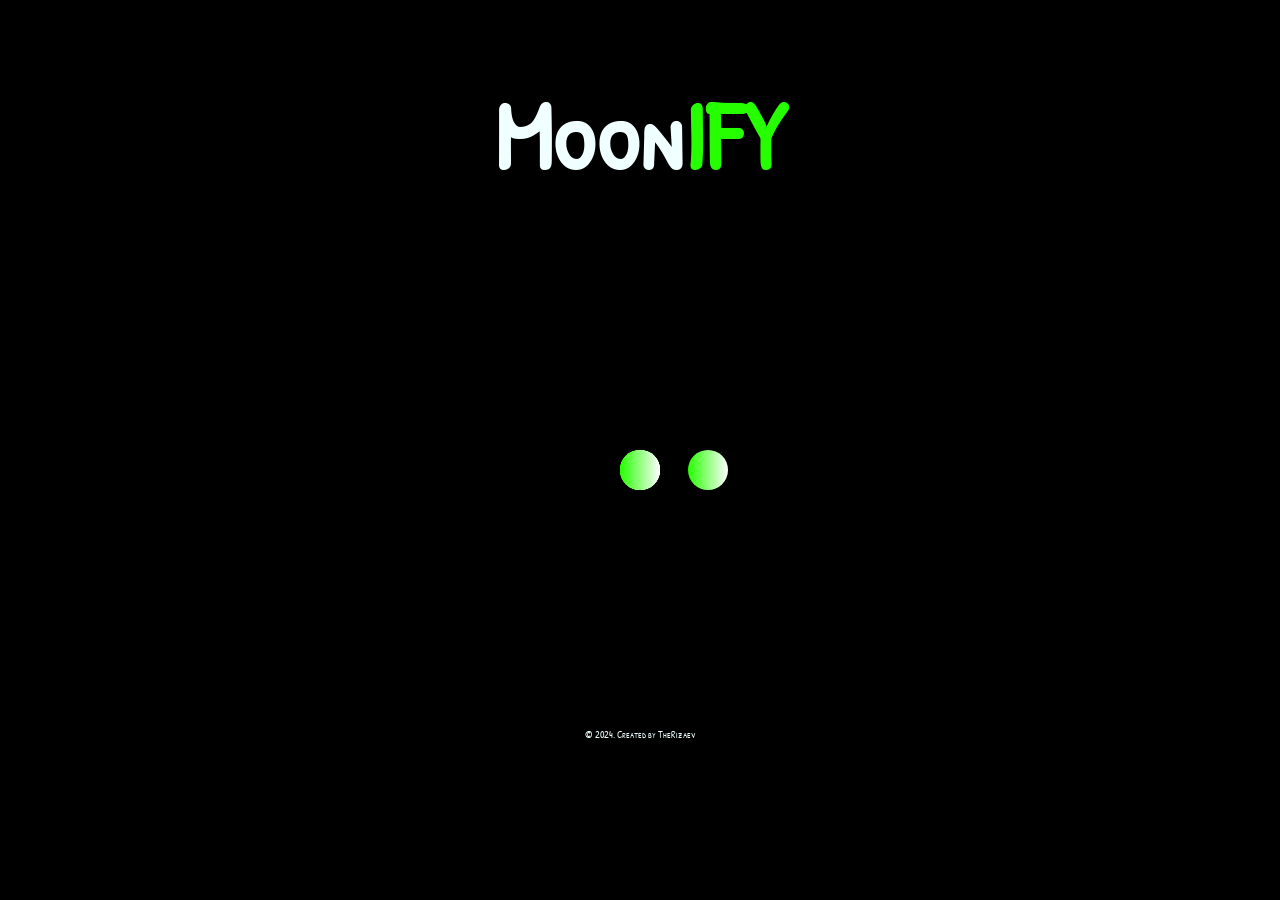
<file: index.html>
<!DOCTYPE html>
<html lang="ru">
<head>
  <title>MoonIFY</title>
  <meta charset="utf-8">
  <meta name="viewport" content="width=device-width, initial-scale=1">
  <meta http-equiv="X-UA-Compatible" content="IE=edge">
  <meta name="description" content="Programmers from MSU. Official site of Moonify.">
  <meta name="keywords" content="moonify, MoonIFY, MSU, programming">
  <meta name="author" content="TheRizaev">
  <link rel="stylesheet" href="assets/css/main-min.css">
  <link rel="stylesheet" href="assets/css/main.css">
  <link rel="shortcut icon" href="assets/img/logo.png" />
</head>
<body>

<div id="page-preloader" class="preloader">
  <div class="loader" id="text">Moon<b class="logo-b">IFY</b></div>
  <div class="spinner">
    <div class="ball">
      <div></div>
      <div></div>
      <div></div>
      <div></div>
      <div></div>
  </div></div>
  <div class="creator lng-creator">&copy 2024 Copyrigh. Created by TheRizaev</div>
</div>

<!-- For small screen smartphones -->
<div class="device-notification">
  <a class="device-notification--logo" href="#0">
    <img src="assets/img/logo.png" alt="MoonIFYs">
    <p>Moon<b class="logo-b">IFY</b></p>
  </a>
  <p class="device-notification--message lng-notification">MoonIFY has so much to offer that we must request you orient your device to portrait or find a larger screen. You won't be disappointed.</p>
</div>
<!-- .............................. -->



<div class="perspective effect-rotate-left">
  <div class="container"><div class="outer-nav--return"></div>
    <div id="viewport" class="l-viewport">
      <div class="l-wrapper">
        <header class="header">
          <a class="header--logo" href="https://therizaev.github.io/moonify/">
            <img src="assets/img/logo.png" width="120px" alt="Global" class="logo-img">
            <p class="logo-f logo-name">Moon<b class="logo-b">IFY</b></p>
          </a>
          <button class="header--cta cta">SARA</button>
          <br>
          <select class="change-lang">
            <option value="ru">RU</option>
            <option value="en">EN</option>
          </select>
          <div class="header--nav-toggle">
            <span>
            </span>
          </div>
        </header>
        <nav class="l-side-nav">
          <ul class="side-nav">
            <li class="is-active"><span class="lng-main">Main</span></li>
            <li><span class="lng-works">Works</span></li>
            <li><span class="lng-team">Team</span></li>
            <li><span class="lng-contact">Contact</span></li>
            <li><span>SARA</span></li>
          </ul>
        </nav>
        <ul class="l-main-content main-content">
          <li class="l-section section section--is-active">
            <div class="intro">
              <div class="intro--banner">
                <h1 class="lng-intro">Moon<b class="logo-b">IFY</b> - <br>your next<br> interactive<br>experience</h1>
                <button class="cta"><a class="lng-look">Take a Look</a>
                  <svg version="1.1" id="Layer_1" xmlns="http://www.w3.org/2000/svg" xmlns:xlink="http://www.w3.org/1999/xlink" x="0px" y="0px" viewBox="0 0 150 118" style="enable-background:new 0 0 150 118;" xml:space="preserve">
                  <g transform="translate(0.000000,118.000000) scale(0.100000,-0.100000)">
                    <path d="M870,1167c-34-17-55-57-46-90c3-15,81-100,194-211l187-185l-565-1c-431,0-571-3-590-13c-55-28-64-94-18-137c21-20,33-20,597-20h575l-192-193C800,103,794,94,849,39c20-20,39-29,61-29c28,0,63,30,298,262c147,144,272,271,279,282c30,51,23,60-219,304C947,1180,926,1196,870,1167z"/>
                  </g>
                  </svg>
                  <span class="btn-background"></span>
                </button>
                <img src="assets/img/introduction-visual.png" width="400" alt="Welcome">
              </div>
              <div class="intro--options">
                <a href="#0">
                  <h3 class="lng-name-1">The Rizaev <small>(AMIRKHAN RIZAEV)</small></h3>
                  <p class="lng-about-1">Founder of the MoonIFY. Head programmer. Junior Full-Stack &AMP; Python Developer</p>
                </a>
                <!-- <a href="#0">
                  <h3 class="lng-name-2">Dubrovskaya Amaliya</h3>
                  <p class="lng-about-2">Software Architect &amp; Development Engineer. Designer &amp; Python Developer. Co-founder </p>
                </a>
                <a href="#0">
                  <h3 class="lng-name-3">Mirgaziev Emil</h3>
                  <p class="lng-about-3">Python Developer. Experience in DS/ML-engineering. Co-founder</p>
                </a> -->
              </div>
            </div>
          </li>
          <li class="l-section section">
            <div class="work">
              <h2 class="lng-ourworks">Our works</h2>
              <div class="work--lockup">
                <ul class="slider">
                  <li class="slider--item slider--item-left">
                    <a href="#0">
                      <div class="slider--item-image">
                        <img src="assets/img/abc.jpg" alt="Victory">
                      </div>
                      <p class="slider--item-title tbd1">TBD</p>
                      <p class="slider--item-description">...</p>
                    </a>
                  </li>
                  <li class="slider--item slider--item-center">
                    <a href="https://therizaev.github.io/sara/">
                      <div class="slider--item-image">
                        <img src="assets/img/Sara.jpg" alt="Metiew and Smith">
                      </div>
                      <p class="slider--item-title tbd2">SARA</p>
                      <p class="slider--item-description lng-about-works-2">AI VOICE ASSISTANT. Designed for smart communication with the user on PC</p>
                    </a>
                  </li>
                  <li class="slider--item slider--item-right">
                    <a href="#0">
                      <div class="slider--item-image">
                        <img src="assets/img/abc.jpg" alt="Alex Nowak">
                      </div>
                      <p class="slider--item-title tbd3">TBD</p>
                      <p class="slider--item-description">...</p>
                    </a>
                  </li>
                </ul>
                <div class="slider--prev">
                  <svg version="1.1" id="Layer_1" xmlns="http://www.w3.org/2000/svg" xmlns:xlink="http://www.w3.org/1999/xlink" x="0px" y="0px"
                  viewBox="0 0 150 118" style="enable-background:new 0 0 150 118;" xml:space="preserve">
                  <g transform="translate(0.000000,118.000000) scale(0.100000,-0.100000)">
                    <path d="M561,1169C525,1155,10,640,3,612c-3-13,1-36,8-52c8-15,134-145,281-289C527,41,562,10,590,10c22,0,41,9,61,29
                    c55,55,49,64-163,278L296,510h575c564,0,576,0,597,20c46,43,37,109-18,137c-19,10-159,13-590,13l-565,1l182,180
                    c101,99,187,188,193,199c16,30,12,57-12,84C631,1174,595,1183,561,1169z"/>
                  </g>
                  </svg>
                </div>
                <div class="slider--next">
                  <svg version="1.1" id="Layer_1" xmlns="http://www.w3.org/2000/svg" xmlns:xlink="http://www.w3.org/1999/xlink" x="0px" y="0px" viewBox="0 0 150 118" style="enable-background:new 0 0 150 118;" xml:space="preserve">
                  <g transform="translate(0.000000,118.000000) scale(0.100000,-0.100000)">
                    <path d="M870,1167c-34-17-55-57-46-90c3-15,81-100,194-211l187-185l-565-1c-431,0-571-3-590-13c-55-28-64-94-18-137c21-20,33-20,597-20h575l-192-193C800,103,794,94,849,39c20-20,39-29,61-29c28,0,63,30,298,262c147,144,272,271,279,282c30,51,23,60-219,304C947,1180,926,1196,870,1167z"/>
                  </g>
                  </svg>
                </div>
              </div>
            </div>
          </li>
          <li class="l-section section">
            <div class="about">
              <div class="about--banner">
                <h2 class="lng-banner">We<br>believe in<br>passionate<br>coders</h2>
                <a href="https://t.me/therizaev"><b class="lng-part">become a part of moonify</b>
                  <span>
                    <svg version="1.1" id="Layer_1" xmlns="http://www.w3.org/2000/svg" xmlns:xlink="http://www.w3.org/1999/xlink" x="0px" y="0px" viewBox="0 0 150 118" style="enable-background:new 0 0 150 118;" xml:space="preserve">
                    <g transform="translate(0.000000,118.000000) scale(0.100000,-0.100000)">
                      <path d="M870,1167c-34-17-55-57-46-90c3-15,81-100,194-211l187-185l-565-1c-431,0-571-3-590-13c-55-28-64-94-18-137c21-20,33-20,597-20h575l-192-193C800,103,794,94,849,39c20-20,39-29,61-29c28,0,63,30,298,262c147,144,272,271,279,282c30,51,23,60-219,304C947,1180,926,1196,870,1167z"/>
                    </g>
                    </svg>
                  </span>
                </a>
                <img src="assets/img/about.png" width="500" alt="About Us">
              </div>
            </div>
          </li>
          <li class="l-section section">
            <div class="contact">
              <div class="contact--lockup">
                <div class="modal">
                  <div class="modal--information">
                    <p class="lng-location">MSU, Tashkent, Uzbekistan</p>
                    <a href="mailto:moonteamhelp@gmail.com">moonteamhelp@gmail.com</a>
                    <a href="tel:+998991535009">+998991535009</a>
                  </div>
                  <ul class="modal--options">
                    <li><a href="https://t.me/therizaev">Telegram</a></li>
                    <li><a href="https://www.instagram.com/therizaev/">Instagram</a></li>
                    <li><a href="mailto:moonteamhelp@gmail.com" class="lng-contactus">Contact Us</a></li>
                  </ul>
                </div>
              </div>
            </div>
          </li>
          <li class="l-section section">
            <div class="hire">
              <h2 class="lng-sarasoon">SARA soon...</h2>
              <p class="lng-saraabout"></p>
            </div>
          </li>
        </ul>
      </div>
    </div>
  </div>
  <ul class="outer-nav">
    <li class="is-active lng-main-out">Main</li>
    <li class="lng-works-out">Works</li>
    <li class="lng-team-out">Team</li>
    <li class="lng-contact-out">Contact</li>
    <li>SARA</li>
  </ul>
</div>

<script src="https://ajax.googleapis.com/ajax/libs/jquery/2.2.4/jquery.min.js"></script>
<script>window.jQuery || document.write('<script src="assets/js/vendor/jquery-2.2.4.min.js"><\/script>')</script>
<script src="assets/js/functions-min.js"></script>
<script src="assets/js/preloader.js"></script>
<script src="assets/js/langArr.js"></script>
<script src="assets/js/change-lang.js"></script>
</body>
</html>
</file>
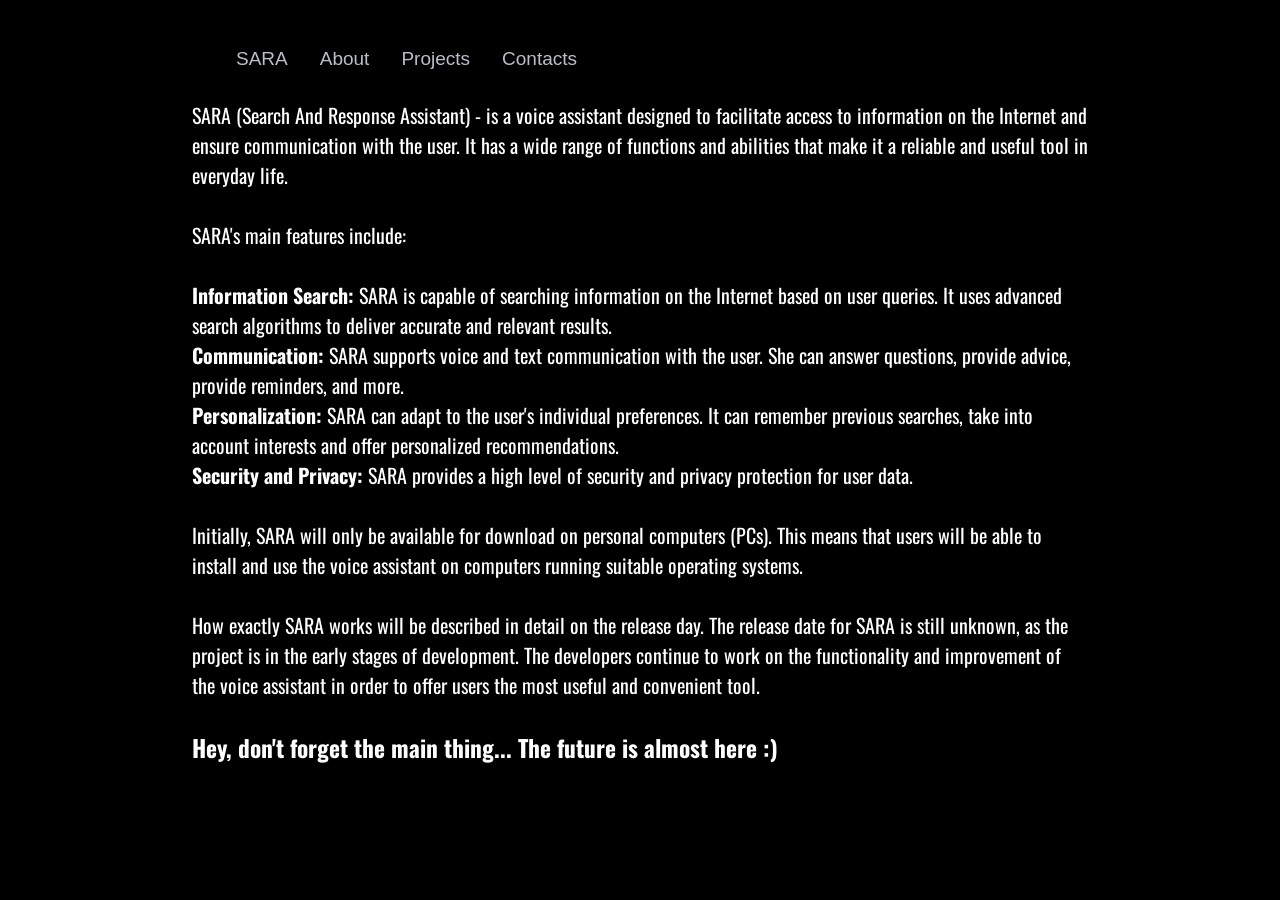
<file: about.html>
<!DOCTYPE html>
<html lang="en">
<head>
	<meta charset="UTF-8">
	<meta name="viewport" content="width=device-width, initial-scale=1.0">
	<title>SARA</title>

	<script src="libs/gsap/gsap.min.js" defer></script>

	<script src="libs/swiper/swiper-bundle.min.js" defer></script>
	<link rel="stylesheet" href="libs/swiper/swiper-bundle.min.css">

	<link rel="stylesheet" href="css/main.css">
	<link rel="shortcut icon" href="img/logo-sara.jpg"/>
	<link rel="stylesheet" href="css/about.css">
	<script src="js/app.js" defer></script>

</head>
<body>

	<div class="top-line">
		<div class="container container-top">
			<div>
				<ul class="main-mnu">
                    <li><a href="index.html">SARA</a></li>
					<li><a href="about.html">About</a></li>
					<li><a href="https://therizaev.github.io/moonify/">Projects</a></li>
					<li><a href="https://t.me/therizaev">Contacts</a></li>
				</ul>
			</div>
		</div>
	</div>

    <div class="about">SARA (Search And Response Assistant) - is a voice assistant designed to facilitate access to information on the Internet and ensure communication with the user. It has a wide range of functions and abilities that make it a reliable and useful tool in everyday life.<br>
		<br>
		SARA's main features include:<br><br>
		
		<b>Information Search:</b> SARA is capable of searching information on the Internet based on user queries. It uses advanced search algorithms to deliver accurate and relevant results.<br>
		<b>Communication:</b> SARA supports voice and text communication with the user. She can answer questions, provide advice, provide reminders, and more.<br>
		<b>Personalization:</b> SARA can adapt to the user's individual preferences. It can remember previous searches, take into account interests and offer personalized recommendations.<br>
		<b>Security and Privacy:</b> SARA provides a high level of security and privacy protection for user data.<br>
		<br>
		Initially, SARA will only be available for download on personal computers (PCs). This means that users will be able to install and use the voice assistant on computers running suitable operating systems.
		<br><br>
		How exactly SARA works will be described in detail on the release day. The release date for SARA is still unknown, as the project is in the early stages of development. The developers continue to work on the functionality and improvement of the voice assistant in order to offer users the most useful and convenient tool.
		<br><br>
		<h3>Hey, don't forget the main thing... The future is almost here :)</h3>
	</div>

</body>
</html>
</file>
<file: assets/css/main-min.css>
@font-face {
    font-family: 'Montserrat';
    src: url("fonts/Montserrat-Black.eot");
    src: local("☺"),url("fonts/Montserrat-Black.woff") format("woff"),url("fonts/Montserrat-Black.ttf") format("truetype"),url("fonts/Montserrat-Black.svg") format("svg");
    font-weight: 900;
    font-style: normal
}

@font-face {
    font-family: 'Montserrat';
    src: url("fonts/Montserrat-Bold.eot");
    src: local("☺"),url("fonts/Montserrat-Bold.woff") format("woff"),url("fonts/Montserrat-Bold.ttf") format("truetype"),url("fonts/Montserrat-Bold.svg") format("svg");
    font-weight: 700;
    font-style: normal
}

@font-face {
    font-family: 'Montserrat';
    src: url("fonts/Montserrat-Regular.eot");
    src: local("☺"),url("fonts/Montserrat-Regular.woff") format("woff"),url("fonts/Montserrat-Regular.ttf") format("truetype"),url("fonts/Montserrat-Regular.svg") format("svg");
    font-weight: 400;
    font-style: normal
}

@font-face {
    font-family: 'Montserrat';
    src: url("fonts/Montserrat-Light.eot");
    src: local("☺"),url("fonts/Montserrat-Light.woff") format("woff"),url("fonts/Montserrat-Light.ttf") format("truetype"),url("fonts/Montserrat-Light.svg") format("svg");
    font-weight: 300;
    font-style: normal
}

body {
    margin: 0
}

article,aside,details,figcaption,figure,footer,header,hgroup,main,menu,nav,section,summary {
    display: block
}

audio,canvas,progress,video {
    display: inline-block;
    vertical-align: baseline
}

audio:not([controls]) {
    display: none;
    height: 0
}

[hidden],template {
    display: none
}

a {
    background-color: transparent
}

a:active,a:hover {
    outline: 0
}

abbr[title] {
    border-bottom: 1px dotted
}

b,strong {
    font-weight: bold
}

dfn {
    font-style: italic
}

h1 {
    font-size: 2em;
    margin: 0.67em 0
}

mark {
    background: #ff0;
    color: #000
}

small {
    font-size: 80%
}

sub,sup {
    font-size: 75%;
    line-height: 0;
    position: relative;
    vertical-align: baseline
}

sup {
    top: -0.5em
}

sub {
    bottom: -0.25em
}

img {
    border: 0
}

svg:not(:root) {
    overflow: hidden
}

figure {
    margin: 1em 40px
}

hr {
    box-sizing: content-box;
    height: 0
}

pre {
    overflow: auto
}

code,kbd,pre,samp {
    font-family: monospace, monospace;
    font-size: 1em
}

button,input,optgroup,select,textarea {
    color: inherit;
    font: inherit;
    margin: 0
}

button {
    overflow: visible
}

button,select {
    text-transform: none
}

button,html input[type="button"],input[type="reset"],input[type="submit"] {
    cursor: pointer
}

button[disabled],html input[disabled] {
    cursor: default
}

button::-moz-focus-inner,input::-moz-focus-inner {
    border: 0;
    padding: 0
}

input {
    line-height: normal
}

input[type="checkbox"],input[type="radio"] {
    box-sizing: border-box;
    padding: 0
}

input[type="number"]::-webkit-inner-spin-button,input[type="number"]::-webkit-outer-spin-button {
    height: auto
}

input[type="search"] {
    box-sizing: content-box
}

input[type="search"]::-webkit-search-cancel-button,input[type="search"]::-webkit-search-decoration {
    -webkit-appearance: none
}

fieldset {
    border: 1px solid #c0c0c0;
    margin: 0 2px;
    padding: 0.35em 0.625em 0.75em
}

legend {
    border: 0;
    padding: 0
}

textarea {
    overflow: auto
}

optgroup {
    font-weight: bold
}

table {
    border-collapse: collapse;
    border-spacing: 0
}

td,th {
    padding: 0
}

::-moz-selection {
    background: #FFF498
}

::selection {
    background: #FFF498
}

::-moz-selection {
    background: #FFF498
}

img::-moz-selection {
    background: transparent
}

img::selection {
    background: transparent
}

img::-moz-selection {
    background: transparent
}

body {
    -webkit-tap-highlight-color: #FFF498
}

body {
    background-color: #000000;
    font-size: 14px;
    line-height: 1.6;
    font-family: "Montserrat",sans-serif;
    color: #fff;
    -webkit-font-smoothing: antialiased;
    -webkit-text-size-adjust: 100%
}

.l-viewport {
    position: relative;
    width: 100%;
    height: 100vh;
    box-shadow: 0 0 45px 5px rgba(0,0,0,0.85);
    overflow: hidden
}

.l-wrapper {
    position: relative;
    width: 1440px;
    max-width: 90%;
    height: 100%;
    margin: 0 auto
}

.l-side-nav {
    position: absolute;
    left: 0;
    display: -webkit-box;
    display: -webkit-flex;
    display: -ms-flexbox;
    display: flex;
    height: 100%;
    -webkit-box-align: center;
    -webkit-align-items: center;
    -ms-flex-align: center;
    align-items: center
}

.l-side-nav::before {
    content: "";
    position: absolute;
    top: 50%;
    left: 0;
    -webkit-transform: translateY(-50%);
    transform: translateY(-50%);
    width: 2px;
    height: 70%;
    max-height: 750px;
    background-color: #555;
    opacity: .35;
    z-index: 10
}

@media (max-width: 1180px) {
    .l-side-nav {
        display:none
    }
}

.l-main-content {
    position: relative;
    width: 100%;
    height: 100%;
    margin: 0;
    padding: 0;
    list-style: none
}

.l-section {
    position: absolute;
    width: 100%;
    height: 100%
}

.device-notification {
    display: none;
    position: fixed;
    top: 0;
    left: 0;
    width: 100%;
    height: 100%;
    -webkit-box-orient: vertical;
    -webkit-box-direction: normal;
    -webkit-flex-direction: column;
    -ms-flex-direction: column;
    flex-direction: column;
    -webkit-box-align: center;
    -webkit-align-items: center;
    -ms-flex-align: center;
    -ms-grid-row-align: center;
    align-items: center;
    -webkit-box-pack: center;
    -webkit-justify-content: center;
    -ms-flex-pack: center;
    justify-content: center;
    background-color: #0c0c0c;
    z-index: 12
}

.device-notification--logo {
    display: -webkit-flex;
    display: -ms-flexbox;
    display: flex;
    -webkit-box-align: center;
    -webkit-align-items: center;
    -ms-flex-align: center;
    align-items: center;
    text-decoration: none;
    color: #fff;
}

.device-notification--logo p {
    margin: 0 0 0 10px;
    font-size: 16px;
    font-weight: 700;
    text-transform: uppercase
}

.device-notification--message {
    width: 70%;
    margin: 30px 0 0 0;
    font-weight: 700;
    text-align: center
}

@media (max-width: 767px) and (min-width: 601px) and (max-height: 680px) {
    .device-notification {
        display:-webkit-box;
        display: -webkit-flex;
        display: -ms-flexbox;
        display: flex
    }
}

@media (max-width: 600px) and (min-width: 480px) and (max-height: 580px) {
    .device-notification {
        display:-webkit-box;
        display: -webkit-flex;
        display: -ms-flexbox;
        display: flex
    }
}

@media (max-width: 736px) and (min-width: 360px) and (orientation: landscape) {
    .device-notification {
        display:-webkit-box;
        display: -webkit-flex;
        display: -ms-flexbox;
        display: flex
    }
}

@media (max-width: 450px) {
    .logo-img {
        width: 80px;
    }
    .logo-name {
        font-size: 20px;
    }
}

@media(max-width: 359px) {
    .device-notification {
        display:-webkit-box;
        display: -webkit-flex;
        display: -ms-flexbox;
        display: flex
    }
    .logo-img {
        width: 10px;
    }
}

.section {
    opacity: 0;
    visibility: hidden;
    -webkit-transition: opacity .4s ease-in-out,visibility 0s .4s;
    transition: opacity .4s ease-in-out,visibility 0s .4s
}

.section--is-active {
    opacity: 1;
    visibility: visible;
    z-index: 1;
    -webkit-transition: opacity .4s ease-in-out .4s;
    transition: opacity .4s ease-in-out .4s
}

.section--next {
    -webkit-transform: translateY(-45px);
    transform: translateY(-45px);
    -webkit-transition: -webkit-transform .4s ease-in-out;
    transition: -webkit-transform .4s ease-in-out;
    transition: transform .4s ease-in-out;
    transition: transform .4s ease-in-out, -webkit-transform .4s ease-in-out
}

.section--prev {
    -webkit-transform: translateY(45px);
    transform: translateY(45px);
    -webkit-transition: -webkit-transform .4s ease-in-out;
    transition: -webkit-transform .4s ease-in-out;
    transition: transform .4s ease-in-out;
    transition: transform .4s ease-in-out, -webkit-transform .4s ease-in-out
}

.header {
    position: absolute;
    top: 0;
    left: 0;
    display: -webkit-box;
    display: -webkit-flex;
    display: -ms-flexbox;
    display: flex;
    width: 100%;
    height: 70px;
    -webkit-box-align: center;
    -webkit-align-items: center;
    -ms-flex-align: center;
    align-items: center;
    -webkit-box-pack: justify;
    -webkit-justify-content: space-between;
    -ms-flex-pack: justify;
    justify-content: space-between;
    z-index: 10
}

.header--logo {
    display: -webkit-box;
    display: -webkit-flex;
    display: -ms-flexbox;
    display: flex;
    -webkit-box-align: center;
    -webkit-align-items: center;
    -ms-flex-align: center;
    align-items: center;
    text-decoration: none;
    color: #fff
}

.header--logo p {
    margin: 0 0 0 10px;
    font-size: 40px;
    font-weight: 700;
    text-transform: uppercase
}

.header--nav-toggle {
    display: -webkit-box;
    display: -webkit-flex;
    display: -ms-flexbox;
    display: flex;
    width: 50px;
    height: 50px;
    -webkit-box-orient: vertical;
    -webkit-box-direction: normal;
    -webkit-flex-direction: column;
    -ms-flex-direction: column;
    flex-direction: column;
    -webkit-box-align: center;
    -webkit-align-items: center;
    -ms-flex-align: center;
    align-items: center;
    -webkit-box-pack: center;
    -webkit-justify-content: center;
    -ms-flex-pack: center;
    justify-content: center;
    cursor: pointer
}

.header--nav-toggle span,.header--nav-toggle::before,.header--nav-toggle::after {
    content: "";
    position: relative;
    width: 16px;
    height: 2px;
    background-color: #fff
}

.header--nav-toggle::before {
    bottom: 5px;
    width: 23px
}

.header--nav-toggle::after {
    top: 5px;
    width: 23px
}

.header--cta {
    position: absolute;
    top: 50%;
    left: 50%;
    -webkit-transform: translate(-50%, -50%);
    transform: translate(-50%, -50%);
    padding: 0 20px;
    line-height: 30px;
    text-decoration: none;
    color: #fff;
    font-weight: 700;
    text-transform: uppercase;
    background-color: #22ff006e;
    border: none;
    opacity: 0;
    visibility: hidden;
    -webkit-transition: opacity .4s ease-in-out,visibility 0s .4s;
    transition: opacity .4s ease-in-out,visibility 0s .4s
}

.header--cta:focus {
    outline: none
}

.header--cta.is-active {
    opacity: 1;
    visibility: visible;
    -webkit-transition: opacity .4s ease-in-out .4s;
    transition: opacity .4s ease-in-out .4s
}

@media (max-width: 767px) {
    .header--cta {
        display:none
    }
}

.side-nav {
    position: relative;
    display: -webkit-box;
    display: -webkit-flex;
    display: -ms-flexbox;
    display: flex;
    width: 100px;
    height: 70%;
    max-height: 750px;
    -webkit-box-orient: vertical;
    -webkit-box-direction: normal;
    -webkit-flex-direction: column;
    -ms-flex-direction: column;
    flex-direction: column;
    -webkit-justify-content: space-around;
    -ms-flex-pack: distribute;
    justify-content: space-around;
    margin: 0;
    padding: 0;
    list-style-position: inside;
    z-index: 10
}

.side-nav>li {
    position: relative;
    top: -5px;
    color: #fff;
    font-size: 6px;
    cursor: pointer
}

.side-nav>li span {
    position: relative;
    top: 3px;
    left: 10px;
    color: #fff;
    font-size: 14px;
    font-weight: 300;
    opacity: 0;
    visibility: hidden
}

.side-nav>li::before {
    position: absolute;
    top: 3px;
    left: 10px;
    color: #555;
    font-size: 14px;
    font-weight: 300
}

.side-nav li:nth-child(1)::before {
    content: "01"
}

.side-nav li:nth-child(2)::before {
    content: "02"
}

.side-nav li:nth-child(3)::before {
    content: "03"
}

.side-nav li:nth-child(4)::before {
    content: "04"
}

.side-nav li:nth-child(5)::before {
    content: "05"
}

.side-nav li.is-active {
    color: #26ff00;
    -webkit-transition: color .4s ease-in-out;
    transition: color .4s ease-in-out
}

.side-nav li.is-active span {
    opacity: 1;
    visibility: visible;
    -webkit-transition: opacity .4s ease-in-out;
    transition: opacity .4s ease-in-out
}

.side-nav li.is-active::before {
    left: -33px;
    color: #fff
}

.intro {
    position: relative;
    display: -webkit-box;
    display: -webkit-flex;
    display: -ms-flexbox;
    display: flex;
    width: 900px;
    max-width: 75%;
    height: 100%;
    -webkit-box-orient: vertical;
    -webkit-box-direction: normal;
    -webkit-flex-direction: column;
    -ms-flex-direction: column;
    flex-direction: column;
    -webkit-box-pack: center;
    -webkit-justify-content: center;
    -ms-flex-pack: center;
    justify-content: center;
    margin: 0 auto
}

@media (max-width: 1180px) {
    .intro {
        max-width:100%
    }
}

.intro--banner {
    position: relative;
    height: 475px
}

.intro--banner::before {
    content: "";
    position: absolute;
    bottom: 20px;
    left: -15px;
    right: 0;
    height: 2px;
    background-color: #282828
}

.intro--banner::after {
    content: "";
    position: absolute;
    bottom: 18px;
    left: 0;
    width: 30px;
    height: 4px;
    background-color: #26ff00
}

.intro--banner h1 {
    position: relative;
    font-size: 68px;
    font-weight: 900;
    line-height: 1;
    z-index: 1
}

.intro--banner button {
    position: relative;
    padding: 5px 17px 5px 12px;
    font-weight: 700;
    text-transform: uppercase;
    background-color: transparent;
    border: none
}

.intro--banner button .btn-background {
    position: absolute;
    top: 0;
    left: 23px;
    right: 0;
    height: 100%;
    background-color: #22ff0083;
    z-index: -1;
    -webkit-transition: left .2s ease-in-out;
    transition: left .2s ease-in-out
}

.intro--banner button:hover .btn-background {
    left: 0
}

.intro--banner button:focus {
    outline: none
}

.intro--banner button svg {
    position: relative;
    left: 5px;
    width: 15px;
    fill: #fff
}

.intro--banner img {
    position: absolute;
    bottom: 21px;
    right: -12px
}

.intro--options {
    display: -webkit-box;
    display: -webkit-flex;
    display: -ms-flexbox;
    display: flex;
    -webkit-box-pack: justify;
    -webkit-justify-content: space-between;
    -ms-flex-pack: justify;
    justify-content: space-between;
    margin: 0;
    padding: 0;
    list-style: none
}

.intro--options>a {
    max-width: 250px;
    text-decoration: none;
    color: #282828;
    -webkit-transition: color .2s ease-in-out;
    transition: color .2s ease-in-out
}

.intro--options>a:hover {
    color: #fff
}

.intro--options h3 {
    font-size: 16px;
    text-transform: uppercase
}

.intro--options p {
    margin-bottom: 0
}

@media (max-width: 900px) {
    .intro--banner {
        height:380px
    }

    .intro--banner h1 {
        font-size: 55px
    }

    .intro--banner img {
        width: 430px
    }

    .intro--options>a {
        margin-right: 30px
    }

    .intro--options>a:last-child {
        margin-right: 0
    }
}

@media (max-width: 767px) {
    .intro--banner {
        height:305px
    }

    .intro--banner h1 {
        font-size: 44px
    }

    .intro--banner img {
        width: 330px
    }

    .intro--options {
        display: block
    }

    .intro--options>a {
        display: block;
        max-width: 100%;
        margin: 0 0 30px 0
    }

    .intro--options>a:last-child {
        margin-bottom: 0
    }
}

@media (max-width: 600px) {
    .intro--banner {
        height:360px
    }

    .intro--banner h1 {
        font-size: 55px
    }

    .intro--banner img {
        display: none
    }
}

@media (max-width: 600px) and (max-height: 750px) {
    .intro--banner {
        height:auto
    }

    .intro--banner::before,.intro--banner::after {
        display: none
    }

    .intro--banner h1 {
        margin-top: 0
    }

    .intro--options {
        display: none
    }
}

.work {
    position: relative;
    display: -webkit-box;
    display: -webkit-flex;
    display: -ms-flexbox;
    display: flex;
    width: 960px;
    max-width: 80%;
    height: 100%;
    -webkit-box-orient: vertical;
    -webkit-box-direction: normal;
    -webkit-flex-direction: column;
    -ms-flex-direction: column;
    flex-direction: column;
    -webkit-box-pack: center;
    -webkit-justify-content: center;
    -ms-flex-pack: center;
    justify-content: center;
    margin: 0 auto
}

@media (max-width: 1180px) {
    .work {
        max-width:100%
    }
}

.work h2 {
    margin: 0 0 20px 0;
    font-size: 30px;
    text-align: center
}

.work--lockup {
    position: relative
}

.work--lockup .slider {
    position: relative;
    display: -webkit-box;
    display: -webkit-flex;
    display: -ms-flexbox;
    display: flex;
    width: 80%;
    margin: 0 auto;
    padding: 0;
    list-style: none
}

.work--lockup .slider--item {
    position: absolute;
    display: none;
    text-align: center
}

.work--lockup .slider--item a {
    text-decoration: none;
    color: #858585
}

.work--lockup .slider--item-title {
    margin-top: 10px;
    font-size: 12px;
    font-weight: 700;
    text-transform: uppercase
}

.work--lockup .slider--item-description {
    display: none;
    max-width: 250px;
    margin: 0 auto
}

.work--lockup .slider--item-image {
    width: 150px;
    height: 150px;
    margin: 0 auto;
    border-radius: 50%;
    overflow: hidden
}

.work--lockup .slider--item-image img {
    width: 100%
}

.work--lockup .slider--item-left {
    top: 50%;
    left: 0;
    -webkit-transform: translateY(-50%);
    transform: translateY(-50%);
    display: block
}

.work--lockup .slider--item-right {
    top: 50%;
    right: 0;
    -webkit-transform: translateY(-50%);
    transform: translateY(-50%);
    display: block
}

.work--lockup .slider--item-center {
    position: relative;
    top: 30px;
    left: 50%;
    -webkit-transform: translateX(-50%);
    transform: translateX(-50%);
    display: block
}

.work--lockup .slider--item-center a {
    color: #fff
}

.work--lockup .slider--item-center .slider--item-title {
    margin-top: 25px;
    font-size: 16px
}

.work--lockup .slider--item-center .slider--item-description {
    display: block
}

.work--lockup .slider--item-center .slider--item-image {
    width: 300px;
    height: 300px
}

.work--lockup .slider--next,.work--lockup .slider--prev {
    position: absolute;
    top: 160px;
    display: -webkit-box;
    display: -webkit-flex;
    display: -ms-flexbox;
    display: flex;
    width: 50px;
    height: 50px;
    -webkit-box-align: center;
    -webkit-align-items: center;
    -ms-flex-align: center;
    align-items: center;
    -webkit-box-pack: center;
    -webkit-justify-content: center;
    -ms-flex-pack: center;
    justify-content: center;
    background-color: #282828;
    border-radius: 50%;
    cursor: pointer
}

.work--lockup .slider--next svg,.work--lockup .slider--prev svg {
    width: 20px;
    fill: #fff
}

.work--lockup .slider--next {
    right: 0
}

.work--lockup .slider--prev {
    left: 0
}

@media (max-width: 900px) {
    .work--lockup .slider--item-image {
        width:120px;
        height: 120px
    }

    .work--lockup .slider--item-center .slider--item-image {
        width: 240px;
        height: 240px
    }

    .work--lockup .slider--next,.work--lockup .slider--prev {
        top: 130px
    }
}

@media (max-width: 767px) {
    .work--lockup .slider {
        width:75%
    }

    .work--lockup .slider--item-image {
        width: 90px;
        height: 90px
    }

    .work--lockup .slider--item-center .slider--item-image {
        width: 190px;
        height: 190px
    }

    .work--lockup .slider--next,.work--lockup .slider--prev {
        top: 105px
    }
}

@media (max-width: 600px) {
    .work--lockup .slider {
        width:auto
    }

    .work--lockup .slider--item-left,.work--lockup .slider--item-right {
        display: none
    }
}

.about {
    position: relative;
    display: -webkit-box;
    display: -webkit-flex;
    display: -ms-flexbox;
    display: flex;
    width: 900px;
    max-width: 75%;
    height: 100%;
    -webkit-box-orient: vertical;
    -webkit-box-direction: normal;
    -webkit-flex-direction: column;
    -ms-flex-direction: column;
    flex-direction: column;
    -webkit-box-pack: center;
    -webkit-justify-content: center;
    -ms-flex-pack: center;
    justify-content: center;
    margin: 0 auto
}

@media (max-width: 1180px) {
    .about {
        max-width:100%
    }
}

.about--banner {
    position: relative;
    height: 475px
}

.about--banner::before {
    content: "";
    position: absolute;
    top: 20px;
    left: 200px;
    -webkit-transform: rotate(-25deg);
    transform: rotate(-25deg);
    border: 5px solid #26ff00;
    border-right-color: transparent;
    border-bottom-color: transparent
}

.about--banner::after {
    content: "";
    position: absolute;
    top: 75px;
    left: 400px;
    -webkit-transform: rotate(45deg);
    transform: rotate(45deg);
    width: 10px;
    height: 10px;
    background-color: #26ff00
}

.about--banner h2 {
    position: relative;
    margin-top: 35px;
    font-size: 68px;
    font-weight: 900;
    line-height: 1;
    z-index: 1
}

.about--banner h2::before {
    content: "";
    position: absolute;
    top: 60px;
    left: 268px;
    width: 30px;
    height: 30px;
    background-color: #26ff00;
    border-radius: 50%
}

.about--banner h2::after {
    content: "";
    position: absolute;
    top: 255px;
    left: 255px;
    width: 10px;
    height: 10px;
    background-color: #26ff00
}

.about--banner a {
    padding: 5px 17px 5px 0;
    text-decoration: none;
    color: #fff;
    font-weight: 700;
    text-transform: uppercase;
    background-color: transparent
}

.about--banner a:hover svg {
    left: 10px
}

.about--banner a svg {
    position: relative;
    left: 5px;
    width: 15px;
    fill: #fff;
    -webkit-transition: left .2s ease-in-out;
    transition: left .2s ease-in-out
}

.about--banner img {
    position: absolute;
    bottom: -90px;
    right: -12px
}

.about--options {
    display: -webkit-box;
    display: -webkit-flex;
    display: -ms-flexbox;
    display: flex;
    max-width: 600px;
    -webkit-box-pack: justify;
    -webkit-justify-content: space-between;
    -ms-flex-pack: justify;
    justify-content: space-between;
    margin: 0;
    padding: 0;
    list-style: none
}

.about--options>a {
    position: relative;
    width: 150px;
    height: 75px;
    text-decoration: none;
    color: #fff;
    border: 10px solid #26ff00;
    background-position: center;
    background-size: cover;
    background-repeat: no-repeat
}

.about--options>a:nth-child(1) {
    background-image: url("../img/about-winners.jpg")
}

.about--options>a:nth-child(2) {
    background-image: url("../img/about-philosophy.jpg")
}

.about--options>a:nth-child(3) {
    background-image: url("../img/about-history.jpg")
}

.about--options>a:hover h3 {
    bottom: -50px
}

.about--options h3 {
    position: absolute;
    bottom: -38px;
    left: 10px;
    font-size: 16px;
    text-transform: uppercase;
    -webkit-transition: bottom .2s ease-in-out,left .2s ease-in-out;
    transition: bottom .2s ease-in-out,left .2s ease-in-out
}

@media (max-width: 767px) {
    .about--banner {
        height:305px
    }

    .about--banner::before {
        top: 0;
        left: 125px
    }

    .about--banner::after {
        top: 35px;
        left: 260px
    }

    .about--banner h2 {
        margin-top: 10px;
        font-size: 44px
    }

    .about--banner h2::before {
        top: 28px;
        left: 168px
    }

    .about--banner h2::after {
        top: 163px;
        left: 163px
    }

    .about--banner img {
        width: 315px
    }
}

@media (max-width: 600px) {
    .about--banner {
        height:auto
    }

    .about--banner::before {
        left: 155px
    }

    .about--banner::after {
        left: 310px
    }

    .about--banner h2 {
        margin-top: 0;
        font-size: 55px
    }

    .about--banner h2::before {
        top: 43px;
        left: 214px
    }

    .about--banner h2::after {
        top: 205px;
        left: 205px
    }

    .about--banner img {
        display: none
    }

    .about--options {
        display: none
    }
}

.contact {
    position: fixed;
    top: 0;
    left: 0;
    width: 100%;
    height: 100%;
    background-image: url("../img/aaa.jpg");
    background-position: center;
    background-size: cover;
    background-repeat: no-repeat
}

.contact--lockup {
    position: relative;
    display: -webkit-box;
    display: -webkit-flex;
    display: -ms-flexbox;
    display: flex;
    width: 900px;
    max-width: 75%;
    height: 100%;
    -webkit-box-align: center;
    -webkit-align-items: center;
    -ms-flex-align: center;
    align-items: center;
    -webkit-box-pack: end;
    -webkit-justify-content: flex-end;
    -ms-flex-pack: end;
    justify-content: flex-end;
    margin: 0 auto
}

@media (max-width: 1180px) {
    .contact--lockup {
        max-width:90%
    }
}

@media (max-width: 767px) {
    .contact--lockup {
        -webkit-box-pack:center;
        -webkit-justify-content: center;
        -ms-flex-pack: center;
        justify-content: center
    }
}

.contact--lockup .modal {
    padding: 45px 45px;
    text-align: center;
    background-color: #0c0c0c;
    box-shadow: 0 0 30px 0 rgba(0,0,0,0.75)
}

.contact--lockup .modal--information p,.contact--lockup .modal--information a {
    display: block;
    margin: 14px 0;
    text-decoration: none;
    color: #fff;
    font-weight: 700
}

.contact--lockup .modal--information p {
    margin-top: 0
}

.contact--lockup .modal--options {
    margin: 0;
    padding: 0;
    list-style: none
}

.contact--lockup .modal--options>li {
    width: 130px;
    margin: 0 auto 25px auto
}

.contact--lockup .modal--options li:nth-child(1) {
    background-color: #0400ff
}

.contact--lockup .modal--options li:nth-child(2) {
    background-color: #ea4c89
}

.contact--lockup .modal--options li:nth-child(3) {
    margin-bottom: 0;
    background-color: #8d8d8d;
    text-transform: uppercase
}

.contact--lockup .modal--options a {
    display: block;
    width: 100%;
    padding: 8px 0;
    text-decoration: none;
    color: #fff;
    font-weight: 700
}

.hire {
    position: relative;
    display: -webkit-box;
    display: -webkit-flex;
    display: -ms-flexbox;
    display: flex;
    width: 700px;
    max-width: 75%;
    height: 100%;
    -webkit-box-orient: vertical;
    -webkit-box-direction: normal;
    -webkit-flex-direction: column;
    -ms-flex-direction: column;
    flex-direction: column;
    -webkit-box-pack: center;
    -webkit-justify-content: center;
    -ms-flex-pack: center;
    justify-content: center;
    margin: 0 auto
}

@media (max-width: 1180px) {
    .hire {
        max-width:100%
    }
}

.hire h2 {
    margin: 0 0 20px 0;
    font-size: 30px;
    text-align: center
}

.work-request {
    display: -webkit-box;
    display: -webkit-flex;
    display: -ms-flexbox;
    display: flex;
    width: 100%;
    -webkit-box-orient: vertical;
    -webkit-box-direction: normal;
    -webkit-flex-direction: column;
    -ms-flex-direction: column;
    flex-direction: column;
    -webkit-box-align: center;
    -webkit-align-items: center;
    -ms-flex-align: center;
    align-items: center;
    color: #fff
}

.work-request input[type="submit"] {
    width: 400px;
    max-width: 100%;
    line-height: 50px;
    font-size: 16px;
    font-weight: 700;
    text-transform: uppercase;
    background-color: #26ff00;
    border: none;
    border-radius: 0
}

.work-request input[type="submit"]:focus {
    outline: none
}

.work-request--options {
    display: -webkit-box;
    display: -webkit-flex;
    display: -ms-flexbox;
    display: flex;
    width: 100%;
    -webkit-box-orient: vertical;
    -webkit-box-direction: normal;
    -webkit-flex-direction: column;
    -ms-flex-direction: column;
    flex-direction: column;
    -webkit-box-align: center;
    -webkit-align-items: center;
    -ms-flex-align: center;
    align-items: center;
    margin: 30px 0
}

.work-request--options .options-a {
    display: -webkit-box;
    display: -webkit-flex;
    display: -ms-flexbox;
    display: flex;
    width: 100%;
    -webkit-box-pack: justify;
    -webkit-justify-content: space-between;
    -ms-flex-pack: justify;
    justify-content: space-between
}

.work-request--options .options-b {
    display: -webkit-box;
    display: -webkit-flex;
    display: -ms-flexbox;
    display: flex;
    width: 72%;
    -webkit-flex-wrap: wrap;
    -ms-flex-wrap: wrap;
    flex-wrap: wrap;
    -webkit-justify-content: space-around;
    -ms-flex-pack: distribute;
    justify-content: space-around
}

.work-request--options label {
    display: block;
    width: 200px;
    margin-bottom: 30px;
    line-height: 50px;
    font-size: 16px;
    font-weight: 700;
    text-align: center;
    border: 2px solid #fff;
    cursor: pointer;
    -webkit-transition: background-color .2s ease-in-out,border-color .2s ease-in-out;
    transition: background-color .2s ease-in-out,border-color .2s ease-in-out
}

.work-request--options label svg {
    position: relative;
    left: -5px;
    width: 0;
    fill: #fff;
    -webkit-transition: width .2s ease-in-out;
    transition: width .2s ease-in-out
}

.work-request--options input[type="checkbox"] {
    display: none
}

.work-request--options input[type="checkbox"]:checked+label {
    background-color: #26ff00;
    border-color: #26ff00
}

.work-request--options input[type="checkbox"]:checked+label svg {
    width: 15px
}

.work-request--information {
    display: -webkit-box;
    display: -webkit-flex;
    display: -ms-flexbox;
    display: flex;
    width: 100%;
    -webkit-box-pack: justify;
    -webkit-justify-content: space-between;
    -ms-flex-pack: justify;
    justify-content: space-between;
    margin-bottom: 60px
}

.work-request--information .information-name,.work-request--information .information-email {
    position: relative;
    width: 45%;
    height: 50px;
    font-size: 30px;
    font-weight: 300
}

.work-request--information input[type="text"],.work-request--information input[type="email"] {
    width: 100%;
    padding: 0 0 5px 0;
    background-color: transparent;
    border: none;
    border-bottom: 1px solid #fff;
    border-radius: 0
}

.work-request--information input[type="text"]:focus,.work-request--information input[type="email"]:focus {
    outline: none;
    background-color: #0c0c0c
}

.work-request--information label {
    position: absolute;
    top: 0;
    left: 0;
    pointer-events: none;
    -webkit-transition: top .2s ease-in-out,font-size .2s ease-in-out;
    transition: top .2s ease-in-out,font-size .2s ease-in-out
}

.work-request--information input:focus+label,.work-request--information input.has-value+label {
    top: -15px;
    font-size: 14px
}

@media (max-width: 767px) {
    .work-request--options {
        -webkit-box-orient:horizontal;
        -webkit-box-direction: normal;
        -webkit-flex-direction: row;
        -ms-flex-direction: row;
        flex-direction: row;
        -webkit-justify-content: space-around;
        -ms-flex-pack: distribute;
        justify-content: space-around
    }

    .work-request--options .options-a,.work-request--options .options-b {
        display: block;
        width: auto
    }
}

@media (max-width: 600px) {
    .work-request--options {
        margin:20px 0
    }
}

@media (max-width: 600px) and (max-width: 415px) {
    .work-request--options {
        -webkit-box-pack:justify;
        -webkit-justify-content: space-between;
        -ms-flex-pack: justify;
        justify-content: space-between
    }
}

@media (max-width: 600px) {
    .work-request--options label {
        width:150px;
        margin-bottom: 15px;
        font-size: 14px
    }

    .work-request--options input[type="checkbox"]:checked+label svg {
        width: 12px
    }

    .work-request--information {
        margin-bottom: 30px
    }

    .work-request--information .information-name,.work-request--information .information-email {
        height: 40px;
        font-size: 24px
    }
}

.perspective {
    position: relative;
    width: 100%;
    height: 100%;
    overflow: hidden
}

.perspective--modalview {
    position: fixed;
    -webkit-perspective: 1500px;
    perspective: 1500px
}

.container {
    position: relative;
    -webkit-transform: translateZ(0) translateX(0) rotateY(0deg);
    transform: translateZ(0) translateX(0) rotateY(0deg);
    min-height: 100%;
    outline: 30px solid #26ff00;
    -webkit-transition: -webkit-transform .4s;
    transition: -webkit-transform .4s;
    transition: transform .4s;
    transition: transform .4s, -webkit-transform .4s
}

.modalview .container {
    position: absolute;
    width: 100%;
    height: 100%;
    overflow: hidden;
    -webkit-backface-visibility: hidden;
    backface-visibility: hidden
}

.effect-rotate-left .container {
    -webkit-transform-origin: 0% 50%;
    transform-origin: 0% 50%;
    -webkit-transition: -webkit-transform .4s;
    transition: -webkit-transform .4s;
    transition: transform .4s;
    transition: transform .4s, -webkit-transform .4s
}

.effect-rotate-left--animate .container {
    -webkit-transform: translateZ(-1800px) translateX(-50%) rotateY(45deg);
    transform: translateZ(-1800px) translateX(-50%) rotateY(45deg);
    outline: 30px solid #26ff00
}

.outer-nav {
    position: absolute;
    top: 50%;
    left: 55%;
    -webkit-transform: translateY(-50%);
    transform: translateY(-50%);
    -webkit-transform-style: preserve-3d;
    transform-style: preserve-3d;
    margin: 0;
    padding: 0;
    list-style: none;
    text-align: center;
    visibility: hidden;
    -webkit-transition: visibility 0s .2s;
    transition: visibility 0s .2s
}

.outer-nav.is-vis {
    visibility: visible
}

.outer-nav--return {
    position: absolute;
    top: 0;
    left: 0;
    width: 100%;
    height: 100%;
    display: none;
    cursor: pointer;
    z-index: 11
}

.outer-nav--return.is-vis {
    display: block
}

.outer-nav>li {
    -webkit-transform-style: preserve-3d;
    transform-style: preserve-3d;
    -webkit-transform: translateX(350px) translateZ(-1000px);
    transform: translateX(350px) translateZ(-1000px);
    font-size: 55px;
    font-weight: 900;
    opacity: 0;
    cursor: pointer;
    -webkit-transition: opacity .2s,-webkit-transform .2s;
    transition: opacity .2s,-webkit-transform .2s;
    transition: transform .2s,opacity .2s;
    transition: transform .2s,opacity .2s,-webkit-transform .2s
}

.outer-nav>li.is-vis {
    -webkit-transform: translateX(0) translateZ(0);
    transform: translateX(0) translateZ(0);
    opacity: 1;
    -webkit-transition: opacity .4s,-webkit-transform .4s;
    transition: opacity .4s,-webkit-transform .4s;
    transition: transform .4s,opacity .4s;
    transition: transform .4s,opacity .4s,-webkit-transform .4s
}

.outer-nav>li::before {
    content: "";
    position: absolute;
    top: 50%;
    left: 50%;
    -webkit-transform: translate(-50%, -25%);
    transform: translate(-50%, -25%);
    width: 110%;
    height: 15px;
    opacity: 0;
    background-color: #26ff00
}

.outer-nav>li.is-active::before {
    opacity: 1
}

@media (max-width: 767px) {
    .outer-nav>li {
        font-size:44px
    }
}

@media (max-width: 600px) {
    .outer-nav>li {
        font-size:34px
    }
}

.outer-nav li.is-vis:nth-child(2) {
    -webkit-transition-delay: .04s;
    transition-delay: .04s
}

.outer-nav li.is-vis:nth-child(3) {
    -webkit-transition-delay: .08s;
    transition-delay: .08s
}

.outer-nav li.is-vis:nth-child(4) {
    -webkit-transition-delay: .12s;
    transition-delay: .12s
}

.outer-nav li.is-vis:nth-child(5) {
    -webkit-transition-delay: .16s;
    transition-delay: .16s
}
</file>
<file: assets/css/main.css>
@import url('https://fonts.googleapis.com/css2?family=Madimi+One&display=swap');
@import url('https://fonts.googleapis.com/css2?family=Madimi+One&family=Ruslan+Display&display=swap');
@import url('https://fonts.googleapis.com/css2?family=Patrick+Hand+SC&display=swap');
@import url('https://fonts.googleapis.com/css2?family=Roboto:ital,wght@0,100;0,300;0,400;0,500;0,700;0,900;1,100;1,300;1,400;1,500;1,700;1,900&display=swap');
@import url('https://fonts.googleapis.com/css2?family=Bad+Script&family=Oswald:wght@200..700&display=swap');


body {
  font-family: "Oswald", sans-serif;
  font-optical-sizing: auto;
  font-weight: 400;
  font-style: normal;
}

.logo-f {
    font-family: 'Patrick Hand SC';
    font-style: normal;
    font-weight: 400;
}

.creator {
  color: azure;
  font-size: 30px;
  font-weight: 100;
  font-size: 10px;
}

select {
  background: #000000;
  color: #ffffff;
  font-weight: 900;
}

.header--logo {
  margin-top: 30px;
}

.header--logo img {
  transition: transform 1s ease;
}

.header--logo img:hover {
  transform: rotate3d(1, 1, 1, 360deg);
}




/* PRELOADER */
.preloader {
    position: fixed;
    left: 0;
    right: 0;
    width: 100%;
    height: 100%;
    background-color: black;
    z-index: 3;
    transition: 1s all;
    opacity: 1;
    visibility: visible;
    font-family: "Patrick Hand SC", cursive;
    font-weight: 900;
    font-style: normal;
    text-align: center;
    line-height: 30vh;
}

.preloader .loader {
    color: azure;
    position: relative;
    z-index: 2;
    font-size: 7em;
}

.logo-b {
    color: #26ff00;
}

.preloader.done {
    opacity: 0;
    visibility: hidden;
}

@keyframes a {
   0% { transform: translate(12px,80px) scale(0); }
  25% { transform: translate(12px,80px) scale(0); }
  50% { transform: translate(12px,80px) scale(1); }
  75% { transform: translate(80px,80px) scale(1); }
 100% { transform: translate(148px,80px) scale(1); }
}
@keyframes b {
   0% { transform: translate(148px,80px) scale(1); }
 100% { transform: translate(148px,80px) scale(0); }
}
@keyframes c {
   0% { background: linear-gradient(to right, #26ff00 0%, #ffffff 100%); }
  25% { background: linear-gradient(to right, #26ff00 0%, #ffffff 100%); }
  50% { background: linear-gradient(to right, #26ff00 0%, #ffffff 100%); }
  75% { background: linear-gradient(to right, #26ff00 0%, #ffffff 100%); }
 100% { background: linear-gradient(to right, #26ff00 0%, #ffffff 100%); }
}
.ball div {
  position: absolute;
  width: 40px;
  height: 40px;
  border-radius: 50%;
  transform: translate(80px,80px) scale(1);
  background: linear-gradient(to right, #26ff00 0%, #ffffff 100%);
  animation: a 1.88s infinite cubic-bezier(0,0.5,0.5,1);
}
.ball div:nth-child(1) {
    background: linear-gradient(to right, #26ff00 0%, #ffffff 100%);
  transform: translate(148px,80px) scale(1);
  animation: b 0.47s infinite cubic-bezier(0,0.5,0.5,1), c 1.88s infinite step-start;
}.ball div:nth-child(2) {
  animation-delay: -0.47s;
  background: linear-gradient(to right, #26ff00 0%, #ffffff 100%);
}.ball div:nth-child(3) {
  animation-delay: -0.94s;
  background: linear-gradient(to right, #26ff00 0%, #ffffff 100%);
}.ball div:nth-child(4) {
  animation-delay: -1.4s;
  background: linear-gradient(to right, #26ff00 0%, #ffffff 100%);
}.ball div:nth-child(5) {
  animation-delay: -1.88s;
  background: linear-gradient(to right, #26ff00 0%, #ffffff 100%);
}
.spinner     {
  position: relative;
  top: 100px;
  z-index: 1;
  bottom: 15em;
  width: 200px;
  height: 200px;
  display: inline-block;
  overflow: hidden;
  background: #000000;
}
.ball {
  width: 100%;
  height: 100%;
  position: relative;
  transform: translateZ(0) scale(1);
  backface-visibility: hidden;
  transform-origin: 0 0; 
}
.ball div { box-sizing: content-box; }

.lng-saraabout {
  text-align: center;
}

.tbd2 {
  font-size: 30px;
}
</file>
<file: css/main.css>
@import url('https://fonts.googleapis.com/css2?family=Bad+Script&family=Oswald:wght@200..700&display=swap');

* {
	margin: 0;
	padding: 0;
	box-sizing: border-box;
}
:root {
	--index: calc(1vw + 1vh);
	--swiper-theme-color: #4b4d53;
	--swiper-navigation-size: 30px;
	--swiper-navigation-sides-offset: 40px;
	--swiper-pagination-bottom: 20px;
	--swiper-pagination-color: #afb3c0;
	--swiper-pagination-bullet-inactive-color: #36373c;
	--swiper-pagination-bullet-inactive-opacity: 1;
}
body {
	background-color: #000;
	color: #fff;
	font-family: "Oswald", sans-serif;
	font-optical-sizing: auto;
	font-weight: 400;
	font-style: normal;
}
.slider {
	height: 100vh;
	box-shadow: inset 0 50px 50px #000, inset 0 -50px 50px #000;
}
.slider .slide {
	display: flex;
	align-items: center;
	justify-content: center;
}
.slide__content {
	text-align: center;
	opacity: 0;
	transition: opacity .25s ease;
}
.swiper-slide-active .slide__content {
	opacity: 1;
}
.slide__content h2 {
	font-size: calc(var(--index) * 4);
	text-transform: uppercase;
	letter-spacing: calc(var(--index) * 1.65);
	margin-bottom: calc(var(--index) * 2.3);
	position: relative;
}
.slide__content h2::after {
	content: '';
	height: 1px;
	width: 20%;
	background-color: rgba(255 255 255 / .35);
	position: absolute;
	left: 40%;
	bottom: calc(var(--index) * -1);
}
.slide__content p {
	font-size: calc(var(--index) * .9);
	text-transform: uppercase;
	color: rgba(255 255 255 / .8);
	letter-spacing: calc(var(--index) * .24);
	margin-bottom: calc(var(--index) * 2.6);
}
button {
	--button-color: rgba(255 255 255 / .9);
	padding: 9.25px 40px;
	font-size: 15.75px;
	border-radius: 10em;
	background-color: transparent;
	border: 2px solid var(--button-color);
	color: var(--button-color);
	text-transform: uppercase;
	letter-spacing: .2rem;
	cursor: pointer;
}
.slider-navigation > * {
	border: 1.5px solid var(--swiper-theme-color);
	border-radius: 10em;
	width: 55px;
	height: 55px;
}
.video-background {
	position: fixed;
	width: 94%;
	height: 94%;
	top: 50%;
	left: 50%;
	transform: translate(-50%, -50%);
	opacity: .7;
	transition: opacity 2s ease-out;
}
.video-background.change {
	opacity: 1;
}

/* Interface */

.container {
	margin: auto;
	max-width: 840px;
}
.container-top {
	display: flex;
	justify-content: space-between;
}
.top-line {
	position: absolute;
	width: 100%;
	z-index: 10;
	padding: 1.7rem 0;
}
.logo {
	border: 3px solid #E1E6F7;
	border-radius: 10em;
	width: 54px;
	height: 54px;
	display: flex;
	align-items: center;
	justify-content: center;
	opacity: .75;
}
.logo img{
	width: 25px;
	height: auto;
}
.main-mnu {
	display: flex;
	margin-top: 15px;
	font-size: 19px;
	margin-right: -16px;
}
.main-mnu li {
	list-style: none;
}
.main-mnu a {
	color: #bbbec9;
	padding: 16px;
	font-family: 'Gill Sans', 'Gill Sans MT', Calibri, 'Trebuchet MS', sans-serif;
	text-decoration: none;
	font-weight: 200;
	outline: none;
}
.main-mnu a:hover {
	text-decoration: underline;
}
</file>
<file: css/about.css>
.about {
    font-size: 20px;
    width: 70%;
    position: relative;
    top: 100px;
    left: 15%
}
</file>
